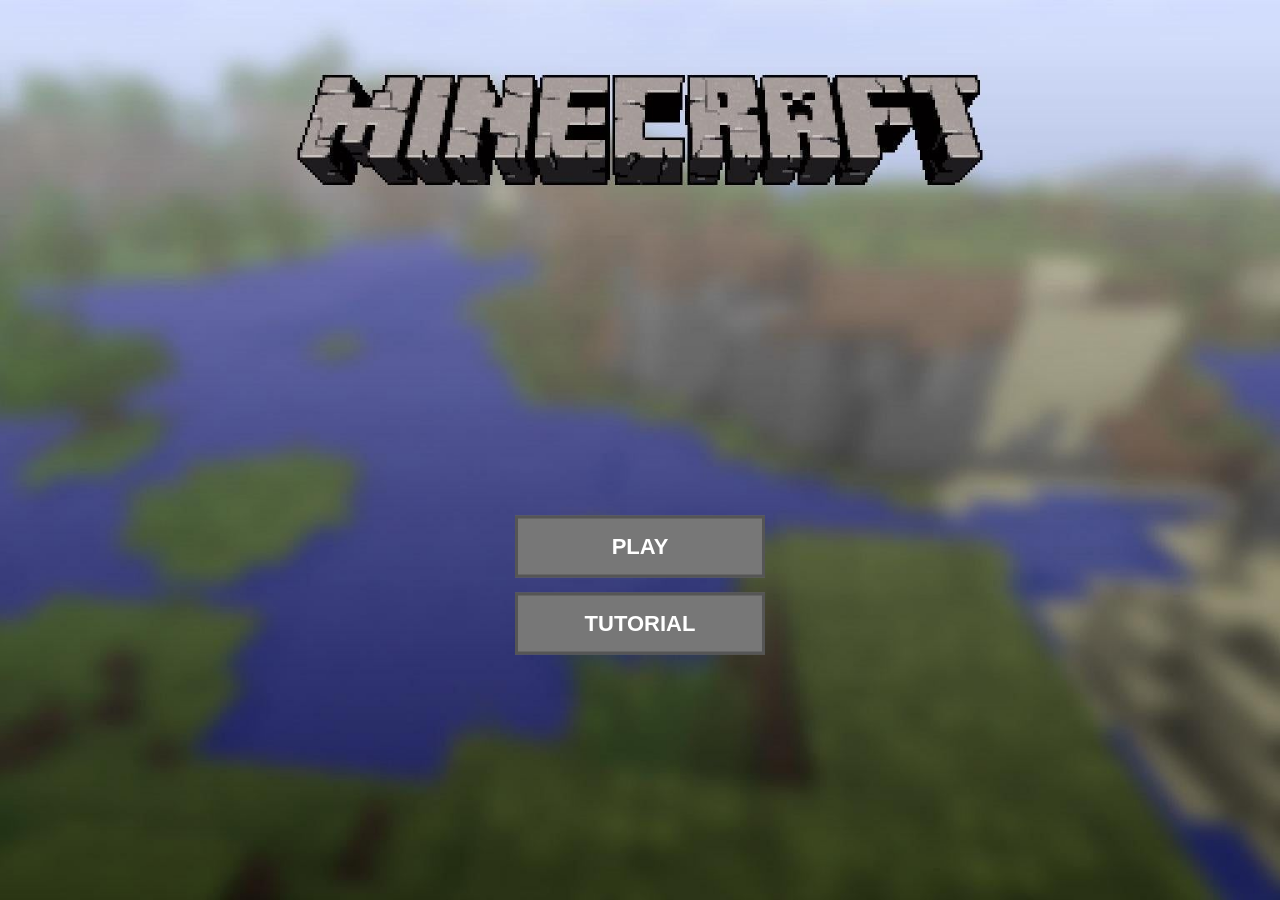
<file: index.html>
<!DOCTYPE html>
<html lang="en">
<head>
    <meta charset="UTF-8">
    <meta name="viewport" content="width=device-width, initial-scale=1.0">
    <title>2D Minecraft</title>
    <link rel="stylesheet" href="style.css">
</head>

<body>

    <div class="landing-page">

        <img
            src="images/backround.jpg"
            class="background"
            alt="Minecraft background"
        >

        <div class="menu-buttons">

            <button id="playBtn">PLAY</button>

            <button id="tutorialBtn">TUTORIAL</button>

        </div>

        
        <div id="tutorialBox" class="tutorial-box">

            <h2>How to Play</h2>

            <p>Choose a tool from the toolbar.</p>

            <p>Click a matching tile in the world.</p>

            <p>The tile will be added to your inventory.</p>

            <p>Click an inventory tile to place it back.</p>

            <hr>

            <p><strong>Axe</strong> → removes trees</p>

            <p><strong>Pickaxe</strong> → removes rocks</p>

            <p><strong>Shovel</strong> → removes dirt</p>

            <button id="closeTutorialBtn">CLOSE</button>

        </div>

    </div>


    <script>

        const playBtn = document.getElementById("playBtn");
        const tutorialBtn = document.getElementById("tutorialBtn");
        const closeTutorialBtn = document.getElementById("closeTutorialBtn");
        const tutorialBox = document.getElementById("tutorialBox");


        
        playBtn.addEventListener("click", function() {

            window.location.href = "game.html";

        });


        
        tutorialBtn.addEventListener("click", function() {

            tutorialBox.style.display = "block";

        });


        
        closeTutorialBtn.addEventListener("click", function() {

            tutorialBox.style.display = "none";

        });

    </script>

</body>
</html>
</file>
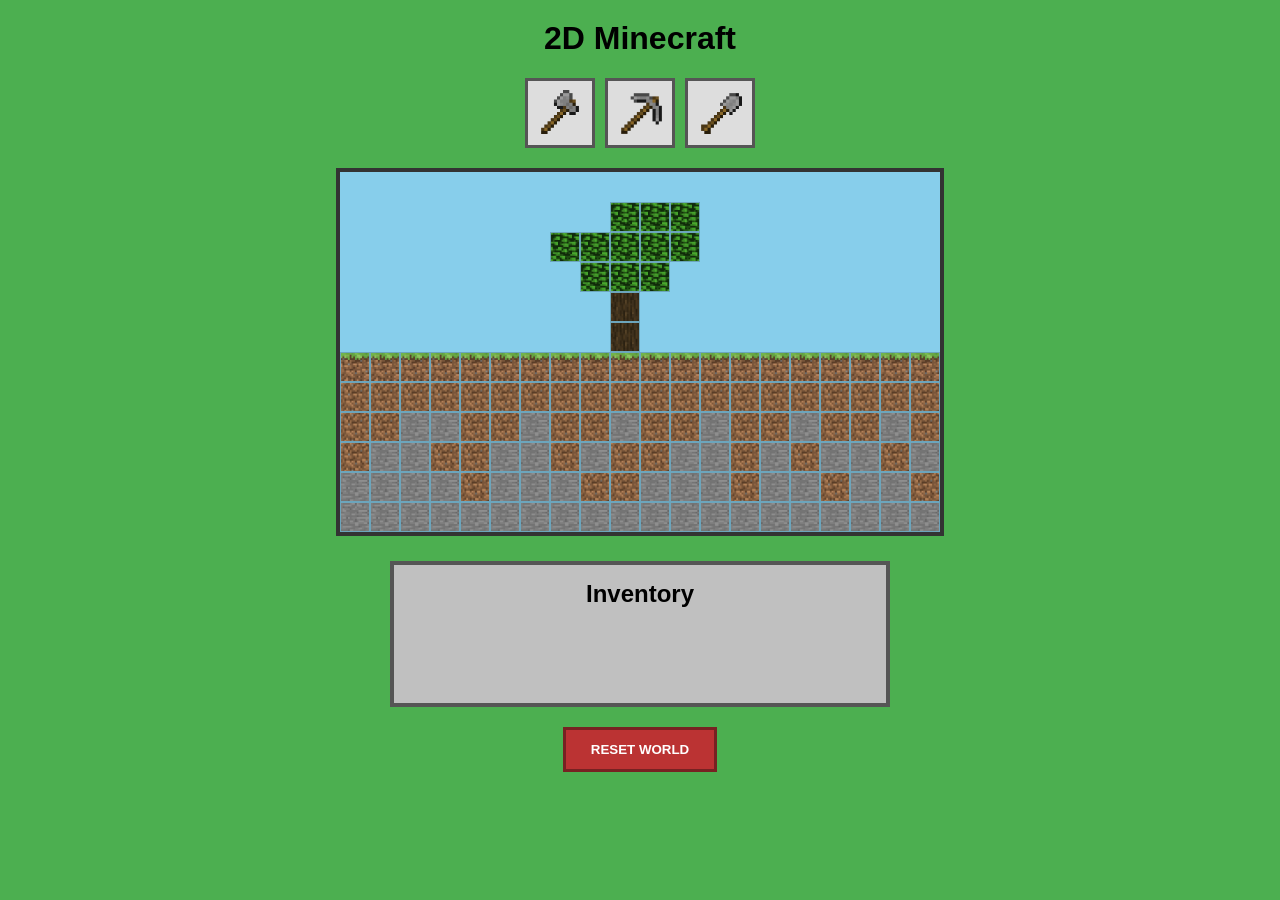
<file: game.html>
<!DOCTYPE html>
<html lang="en">
<head>
    <meta charset="UTF-8">
    <meta name="viewport" content="width=device-width, initial-scale=1.0">
    <title>2D Minecraft - Game</title>

    <link rel="stylesheet" href="style.css">
</head>

<body>

    <main class="game-page">

        <h1>2D Minecraft</h1>


        
        <div class="toolbar">

            <button class="tool" data-tool="axe">
              <img src="images/axe.png" alt="Axe">
            </button>

            <button class="tool" data-tool="pickaxe">
              <img src="images/pickaxe.webp" alt="Pickaxe">
            </button>

            <button class="tool" data-tool="shovel">
              <img src="images/shovel.png" alt="Shovel">
            </button>

        </div>


        
        <div id="world" class="world"></div>


        
        <div class="inventory">

            <h2>Inventory</h2>

            <div id="inventoryItems" class="inventory-items"></div>

        </div>


        
        <button id="resetBtn" class="reset-button">
            RESET WORLD
        </button>

    </main>


    <script src="script.js"></script>

</body>
</html>
</file>
<file: style.css>
* {
    box-sizing: border-box;
}

body {
    margin: 0;
    font-family: Arial, sans-serif;
}




.landing-page {
    position: relative;

    width: 100vw;
    height: 100vh;

    overflow: hidden;
}


.background {
    position: absolute;

    top: 0;
    left: 0;

    width: 100%;
    height: 100%;

    object-fit: cover;

    z-index: 0;
}


.menu-buttons {
    position: absolute;

    top: 65%;
    left: 50%;

    transform: translate(-50%, -50%);

    display: flex;
    flex-direction: column;

    gap: 15px;

    width: 250px;

    z-index: 1;
}


.menu-buttons button {
    padding: 15px;

    font-size: 22px;
    font-weight: bold;

    cursor: pointer;

    border: 3px solid #555;

    background-color: #777;

    color: white;
}


.menu-buttons button:hover {
    background-color: #999;
}


.tutorial-box {
    display: none;

    position: absolute;

    top: 50%;
    left: 50%;

    transform: translate(-50%, -50%);

    width: 400px;

    padding: 30px;

    background-color: rgba(0, 0, 0, 0.9);

    color: white;

    text-align: center;

    z-index: 2;
}


.tutorial-box button {
    padding: 10px 30px;

    margin-top: 10px;

    cursor: pointer;
}




.game-page {
    min-height: 100vh;

    padding: 20px;

    text-align: center;

    /* Green area outside the game */
    background-color: #4caf50;
}


.game-page h1 {
    margin-top: 0;
}



.toolbar {
    display: flex;

    justify-content: center;

    gap: 10px;

    margin-bottom: 20px;
}


.tool {
    width: 70px;
    height: 70px;

    padding: 5px;

    cursor: pointer;

    border: 3px solid #555;

    background-color: #ddd;
}


.tool img {
    width: 50px;
    height: 50px;

    object-fit: contain;
}


.tool:hover {
    background-color: #eee;
}


.tool.selected {
    background-color: #ffd700;

    border: 4px solid #222;
}

.tool:hover {
    background-color: #eee;
}


.tool.selected {
    background-color: #ffd700;

    border: 4px solid #222;
}




.world {
    display: grid;

    grid-template-columns: repeat(20, 30px);
    grid-template-rows: repeat(12, 30px);

    justify-content: center;

    width: max-content;

    margin: 0 auto 25px;

    border: 4px solid #333;

    /* Sky behind the empty spaces */
    background-color: #87ceeb;
}


.tile {
    width: 30px;
    height: 30px;

    border: 1px solid rgba(0, 0, 0, 0.2);

    cursor: pointer;

    background-size: cover;
    background-position: center;
    background-repeat: no-repeat;
}


.tile-grass {
    background-image: url("images/grass.jpg");
}


.tile-dirt {
    background-image: url("images/dirt.jpg");
}


.tile-rock {
    background-image: url("images/rock.jpg");
}


.tile-tree {
    background-image: url("images/tree.jpg");
}


.tile-wood {
    background-image: url("images/wood.png");
}




.tile-empty {
    background-color: #87ceeb;

    border: none;

    cursor: pointer;
}




.inventory {
    width: 500px;

    max-width: 90%;

    margin: 0 auto 20px;

    padding: 15px;

    background-color: #c0c0c0;

    border: 4px solid #555;
}


.inventory h2 {
    margin-top: 0;
}


.inventory-items {
    display: flex;

    justify-content: center;

    gap: 10px;

    min-height: 60px;
}


.inventory-item {
    width: 50px;
    height: 50px;

    border: 3px solid #555;

    cursor: pointer;

    background-size: cover;
}


.inventory-item:hover {
    border-color: black;
}




.reset-button {
    padding: 12px 25px;

    font-weight: bold;

    cursor: pointer;

    background-color: #b33;

    color: white;

    border: 3px solid #722;
}


.reset-button:hover {
    background-color: #d44;
}
</file>
